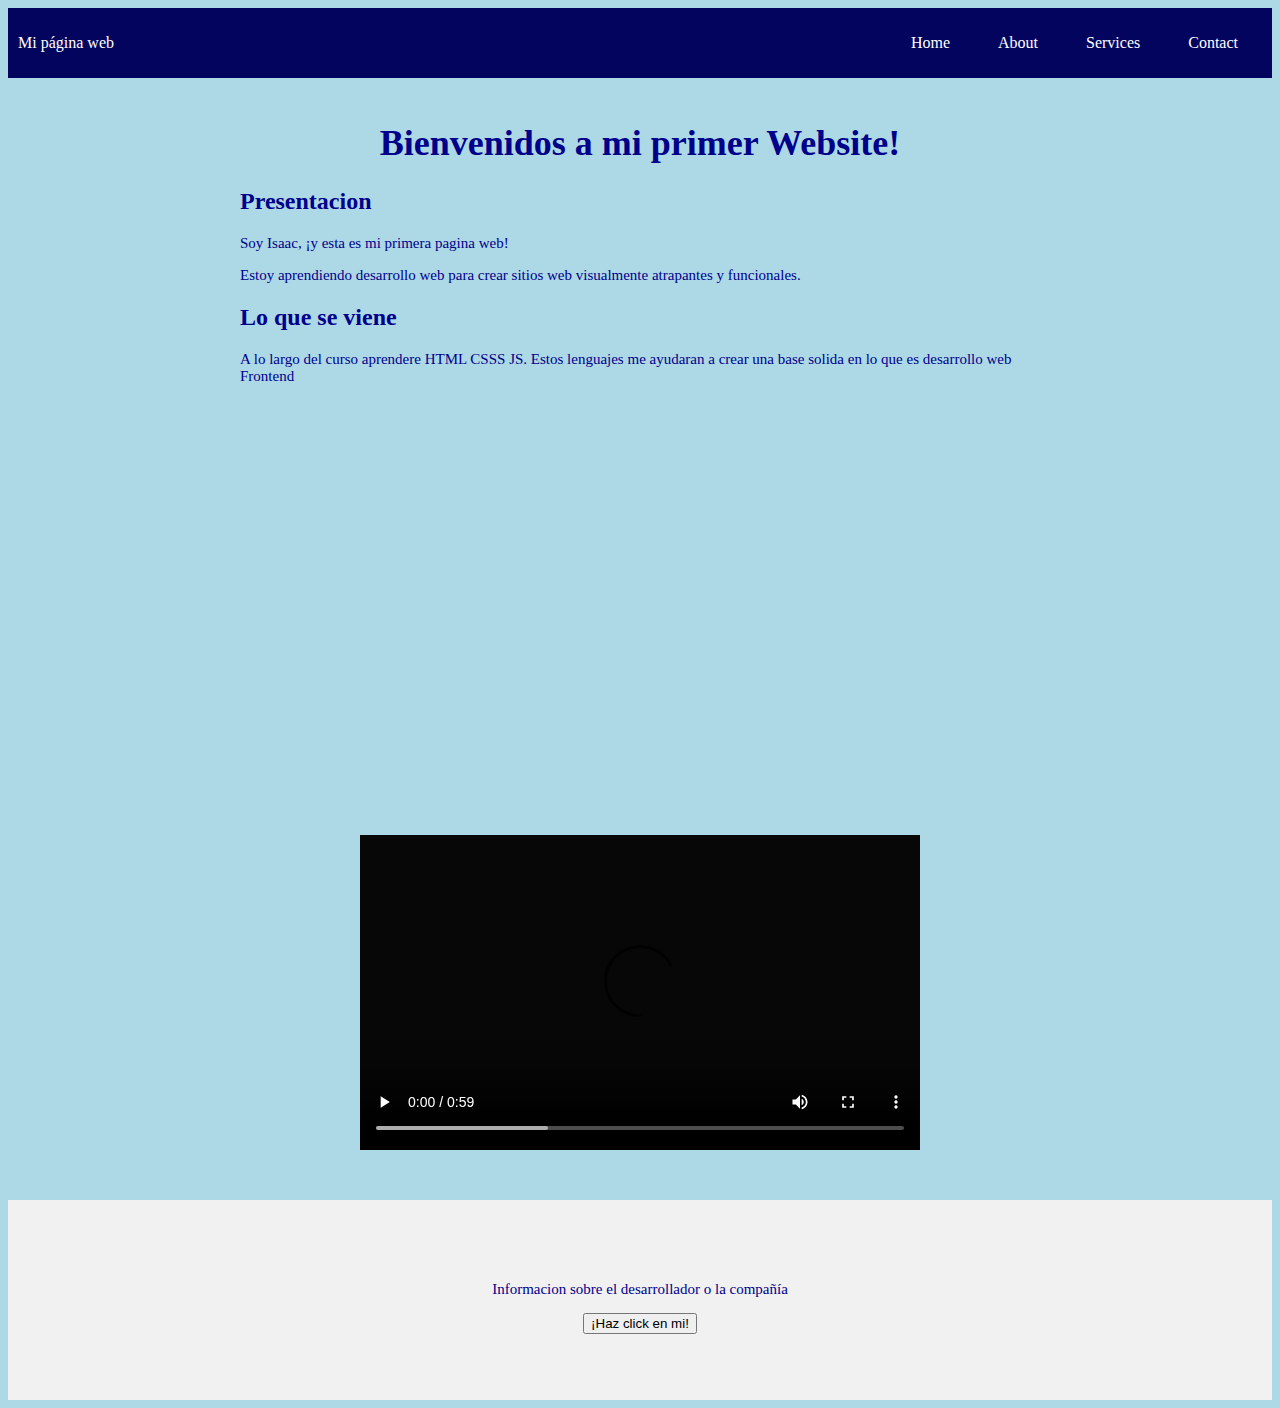
<file: index.html>
<!DOCTYPE html>
<html> 
    <head> 
        <meta charset="UTF-8"/>
        <title> Mi primer Sitio WEB </title>
        <link rel="stylesheet" type="text/css" href="style.css">
        

        <body> 

            <header class="container-nav">
                <nav class="navbar" role="navigation">
                  <a href="index.html" class="brand">Mi página web</a>
                  <ul class="nav-links">
                    <li><a href="index.html">Home</a></li>
                    <li><a href="about.html">About</a></li>
                    <li><a href="services.html">Services</a></li>
                    <li><a href="contact.html">Contact</a></li>
                  </ul>
                </nav>
                <button class="button-menu-toggle">Menu</button>
            </header>

            <main>
                <div class="container">
                    <h1> Bienvenidos a mi primer Website!</h1>
                    <section>
                        <h2>Presentacion</h2>
                        <p> Soy Isaac, ¡y esta es mi primera pagina web!</p>
                        <p> Estoy aprendiendo desarrollo web para crear sitios web visualmente atrapantes y funcionales.</p>
                     </section> 
                            
                     <section>                
                        <h2>Lo que se viene</h2>
                        <p>A lo largo del curso aprendere HTML CSSS JS. Estos lenguajes me ayudaran a crear una base solida en lo que es desarrollo web Frontend</p>
                    </section>
                </div>

                <div class="video-container">
                    <iframe width="560" height="315" src="https://www.youtube.com/embed/fLeJJPxua3E" title="YouTube video player" frameborder="0" allow="accelerometer; autoplay; clipboard-write; encrypted-media; gyroscope; picture-in-picture; web-share" allowfullscreen></iframe>
                    <video width="560" height="315" src="/videos/video2.mp4" controls></video>
                </div>
            </main>

            

            <footer>
                <p>Informacion sobre el desarrollador o la compañía</p>
                <button onclick="showAlert1()" aria-label="Haz clic en mí">¡Haz click en mi!</button>
            </footer>
      

        <script src="scriptt.js"></script>

 


        </body>
    </head>
</html>
</file>
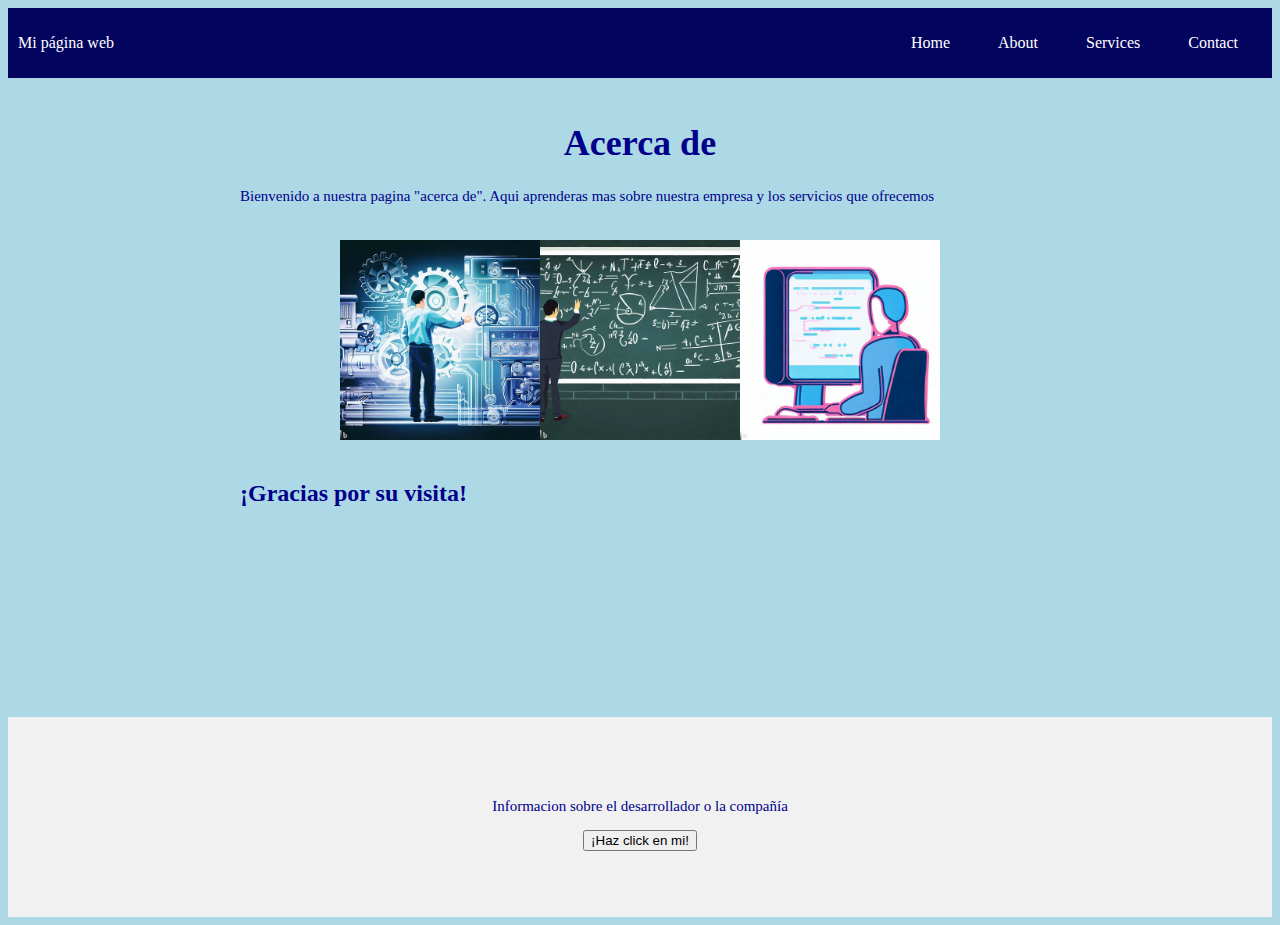
<file: about.html>
<!DOCTYPE html>
<html> 
    <head> 
        <meta charset="UTF-8"/>
        <title> Mi primer Sitio WEB </title>
        <link rel="stylesheet" type="text/css" href="style.css">
        
        
        <body> 
            
          <header class="container-nav">
              <nav class="navbar" role="navigation">
                <a href="index.html" class="brand">Mi página web</a>
                <ul class="nav-links">
                  <li><a href="index.html">Home</a></li>
                  <li><a href="about.html">About</a></li>
                  <li><a href="services.html">Services</a></li>
                  <li><a href="contact.html">Contact</a></li>
                </ul>
              </nav>
              <button class="button-menu-toggle">Menu</button>
          </header>

          <main>
            <div class="container">
                <h1>Acerca de</h1>
                <p>Bienvenido a nuestra pagina "acerca de". Aqui aprenderas mas sobre nuestra empresa y los servicios que ofrecemos</p>
            </div>
            <div class="img-container">
              <img src="/imagenes/imagen1.png" alt="imagen1" />
              <img src="/imagenes/imagen2.png" alt="imagen2" />
              <img src="/imagenes/imagen3.png" alt="imagen3" />
            </div>

            <div class="container gretting">
              <h2>¡Gracias por su visita!</h2>
            </div>

          </main>

          <footer>
              <p>Informacion sobre el desarrollador o la compañía</p>
              <button onclick="showAlert1()" aria-label="Haz clic en mí">¡Haz click en mi!</button>
          </footer>

           <script src="scriptt.js"></script>




        </body>
    </head>
</html>
</file>
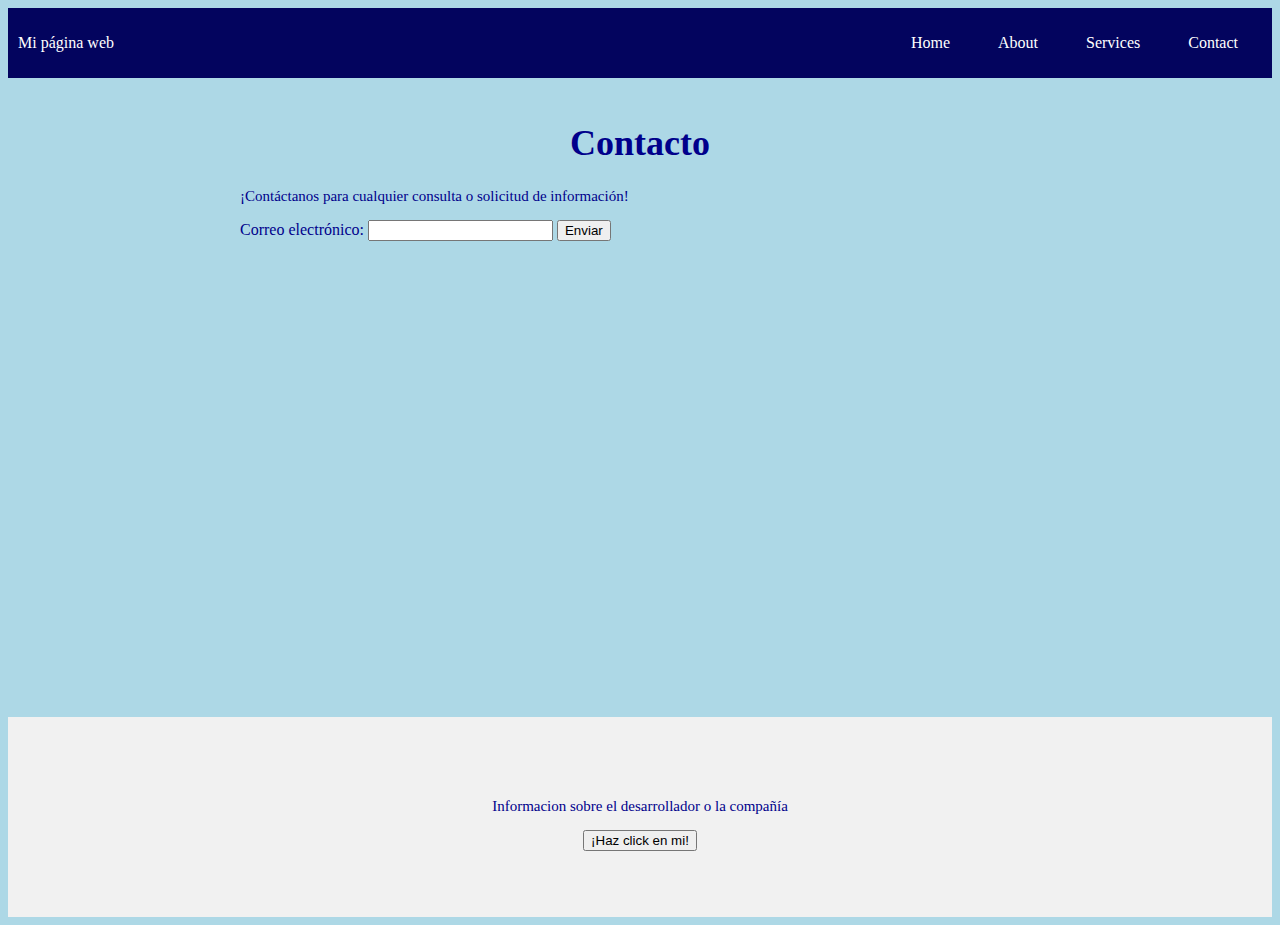
<file: contact.html>
<!DOCTYPE html>
<html> 
    <head> 
        <meta charset="UTF-8"/>
        <title> Mi primer Sitio WEB </title>
        <link rel="stylesheet" type="text/css" href="style.css">
        

        <body> 
            <header class="container-nav">
                <nav class="navbar" role="navigation">
                  <a href="index.html" class="brand">Mi página web</a>
                  <ul class="nav-links">
                    <li><a href="index.html">Home</a></li>
                    <li><a href="about.html">About</a></li>
                    <li><a href="services.html">Services</a></li>
                    <li><a href="contact.html">Contact</a></li>
                  </ul>
                </nav>
                <button class="button-menu-toggle">Menu</button>
            </header>
            <main>
                <div class="container">
            
                        <h1>Contacto</h1>
                        <p>¡Contáctanos para cualquier consulta o solicitud de información!</p>
                        <form id="myForm">
                            <label for="email">Correo electrónico:</label>
                            <input type="email" id="email" name="email" required>
                            <button type="submit">Enviar</button>
                        </form>

                </div>
            </main>
            <footer>
                <p>Informacion sobre el desarrollador o la compañía</p>
                <button onclick="showAlert1()" aria-label="Haz clic en mí">¡Haz click en mi!</button>
            </footer>

           <script src="scriptt.js"></script>




        </body>
    </head>
</html>
</file>
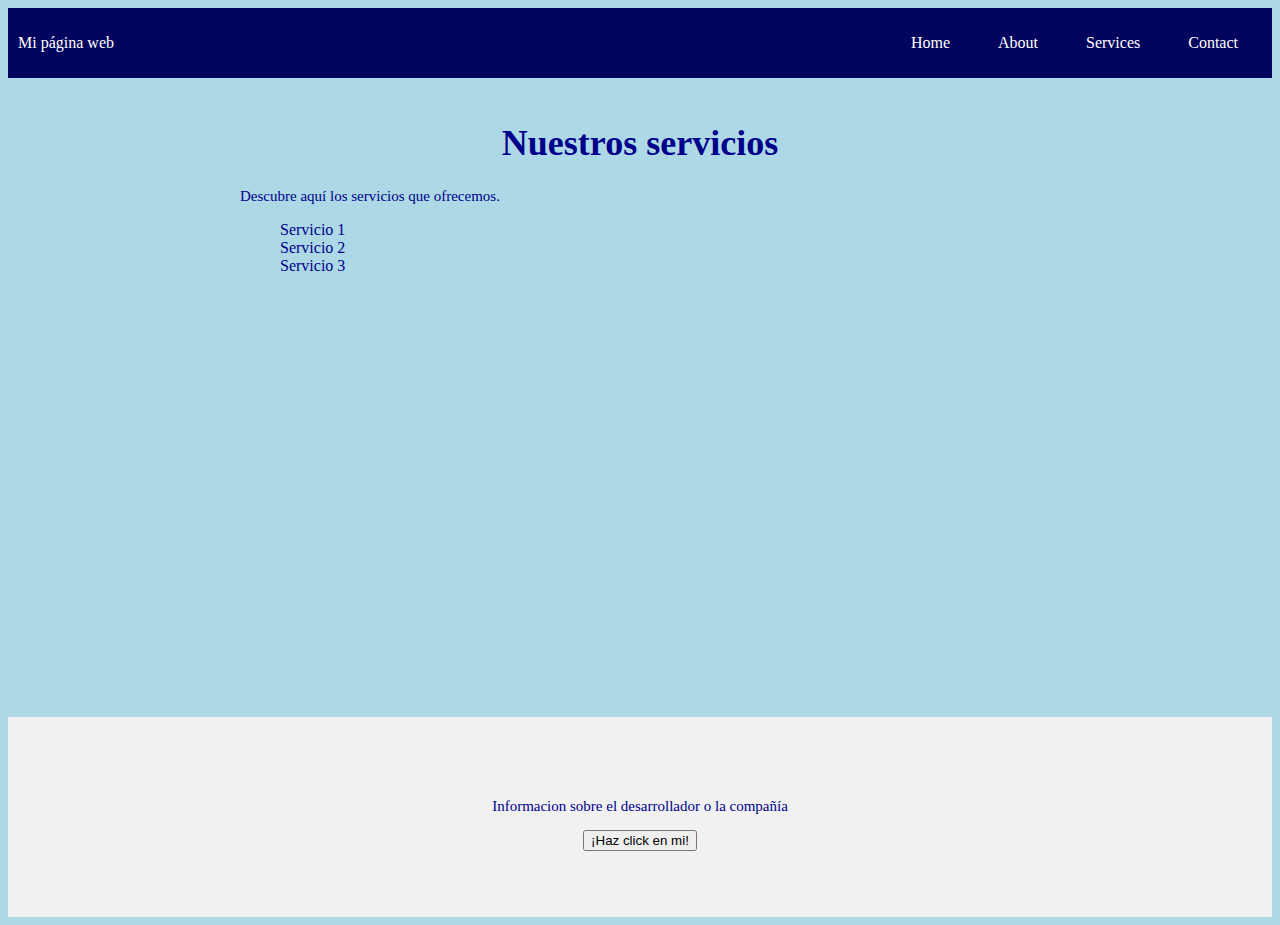
<file: services.html>
<!DOCTYPE html>
<html> 
    <head> 
        <meta charset="UTF-8"/>
        <title> Mi primer Sitio WEB </title>
        <link rel="stylesheet" type="text/css" href="style.css">
        

        <body> 
          <header class="container-nav">
            <nav class="navbar" role="navigation">
              <a href="index.html" class="brand">Mi página web</a>
              <ul class="nav-links">
                <li><a href="index.html">Home</a></li>
                <li><a href="about.html">About</a></li>
                <li><a href="services.html">Services</a></li>
                <li><a href="contact.html">Contact</a></li>
              </ul>
            </nav>
            <button class="button-menu-toggle">Menu</button>
        </header>
          
        <main>
           <div class="container">
                <h1>Nuestros servicios</h1>
                <p>Descubre aquí los servicios que ofrecemos.</p>
                <ul>
                <li>Servicio 1</li>
                <li>Servicio 2</li>
                <li>Servicio 3</li>
                </ul>
           </div>
          </main>


          <footer>
            <p>Informacion sobre el desarrollador o la compañía</p>
            <button onclick="showAlert1()" aria-label="Haz clic en mí">¡Haz click en mi!</button>
          </footer>


           <script src="scriptt.js"></script>




        </body>
    </head>
</html>
</file>
<file: style.css>
.container {
    max-width: 800px;
    margin: auto;
    padding: 20px;
}

.row {
    display: flex;
    flex-wrap: wrap;
    margin: 10px;
}

.column {
    flex: 1;
    padding: 10px;
}

@media (max-width: 768px) {
    .column {
        flex: 100%
    }
}

body{
    background-color: lightblue;
    color: darkblue;
}

main{
  min-height: 71vh;

}

h1{
    font-family: 'Arial, sans-serif';
    font-size: 36px;
    text-align: center;
}

p{
    font-family:'Georgia,serif';
    font-size: 18px;
}

p{
    font-size: 15px;
    font-family:'Times New Roman, Times, serif.
}



.container-nav {
    display: flex;
    padding: 10px;
    height: 50px;
    background-color: #03045e;
  }
  
  
  .navbar {
    display: flex;
    justify-content: space-between;
    width: 100%;
  }
  
  
  .brand {
    display: flex;
    align-items: center;
  }
  
  
  li>a {
    padding: 8px 24px;
  }
  
  
  li {
    list-style-type: none;
  }
  
  
  a {
    color: white;
    text-decoration:none;
  }
  
  
  .nav-links {
    display: flex;
    align-items: center;
  }
  
  
  .button-menu-toggle {
    display: none;
  }


.img-container{
    display: flex;
    flex-wrap: wrap;
    justify-content: center;
    align-items: center;

}

.video-container{
  display:flex;
  flex-direction: column;
  align-items: center;
  gap: 50px;
  padding: 50px;

}

.greeting {
  text-align: center;
}

footer{
  position: relative;
  bottom: 0;
  z-index: -1;
  display: flex;
  flex-direction: column;
  align-items: center;
  justify-content: center;
  background-color: #f1f1f1;
  min-height: 200px;
  text-align: center;
  width: 100%;
}

img{
  height: 200px;
}




  @media (max-width: 768px) {
    .column {
      flex: 100%;
    }
  
  
    .nav-links {
      display: none;
    }
  
  
    .button-menu-toggle {
      display: block;
      background-color: white;
      border:none;
      border-radius: 50px;
      padding: 0 24px;
      font-family: monospace;
      font-weight: bold;
      font-size: 20px;
    }
   
    .nav-links.nav-links-responsive {
      position: absolute;
      display: flex;
      background-color: #023047;
      width: 100%;
      height: 100%;
      top: 70px;
      left: 0;
      flex-direction: column;
      padding-top: 200px;
      align-items: center;
      gap:70px;
      font-size: 40px;
  
  
    }
    .img-container{
        flex-direction: column;
    }

    .video-container{
      padding: 10px;
      gap: 5px;
    }

    iframe, video {
      max-width: 90%;
    }
    
  }


.container {
    max-width: 800px;
    margin: auto;
    padding: 20px;
}

.row {
    display: flex;
    flex-wrap: wrap;
    margin: 10px;
}

.column {
    flex: 1;
    padding: 10px;
}

@media (max-width: 768px) {
    .column {
        flex: 100%
    }
}

body{
    background-color: lightblue;
    color: darkblue;
}

main{
  min-height: 71vh;

}

h1{
    font-family: 'Arial, sans-serif';
    font-size: 36px;
    text-align: center;
}

p{
    font-family:'Georgia,serif';
    font-size: 18px;
}

p{
    font-size: 15px;
    font-family:'Times New Roman, Times, serif.
}



.container-nav {
    display: flex;
    padding: 10px;
    height: 50px;
    background-color: #03045e;
  }
  
  
  .navbar {
    display: flex;
    justify-content: space-between;
    width: 100%;
  }
  
  
  .brand {
    display: flex;
    align-items: center;
  }
  
  
  li>a {
    padding: 8px 24px;
  }
  
  
  li {
    list-style-type: none;
  }
  
  
  a {
    color: white;
    text-decoration:none;
  }
  
  
  .nav-links {
    display: flex;
    align-items: center;
  }
  
  
  .button-menu-toggle {
    display: none;
  }


.img-container{
    display: flex;
    flex-wrap: wrap;
    justify-content: center;
    align-items: center;

}

.video-container{
  display:flex;
  flex-direction: column;
  align-items: center;
  gap: 50px;
  padding: 50px;

}

footer{
  position: relative;
  bottom: 0;
  z-index: -1;
  display: flex;
  flex-direction: column;
  align-items: center;
  justify-content: center;
  background-color: #f1f1f1;
  min-height: 200px;
  text-align: center;
  width: 100%;
}

img{
  height: 200px;
}


  @media (max-width: 768px) {
    .column {
      flex: 100%;
    }
  
  
    .nav-links {
      display: none;
    }
  
  
    .button-menu-toggle {
      display: block;
      background-color: white;
      border:none;
      border-radius: 50px;
      padding: 0 24px;
      font-family: monospace;
      font-weight: bold;
      font-size: 20px;
    }
   
    .nav-links.nav-links-responsive {
      position: absolute;
      display: flex;
      background-color: #023047;
      width: 100%;
      height: 100%;
      top: 70px;
      left: 0;
      flex-direction: column;
      padding-top: 200px;
      align-items: center;
      gap:70px;
      font-size: 40px;
  
  
    }
    .img-container{
        flex-direction: column;
    }

    .video-container{
      padding: 10px;
      gap: 5px;
    }

    iframe, video {
      max-width: 90%;
    }
    
  }
</file>
